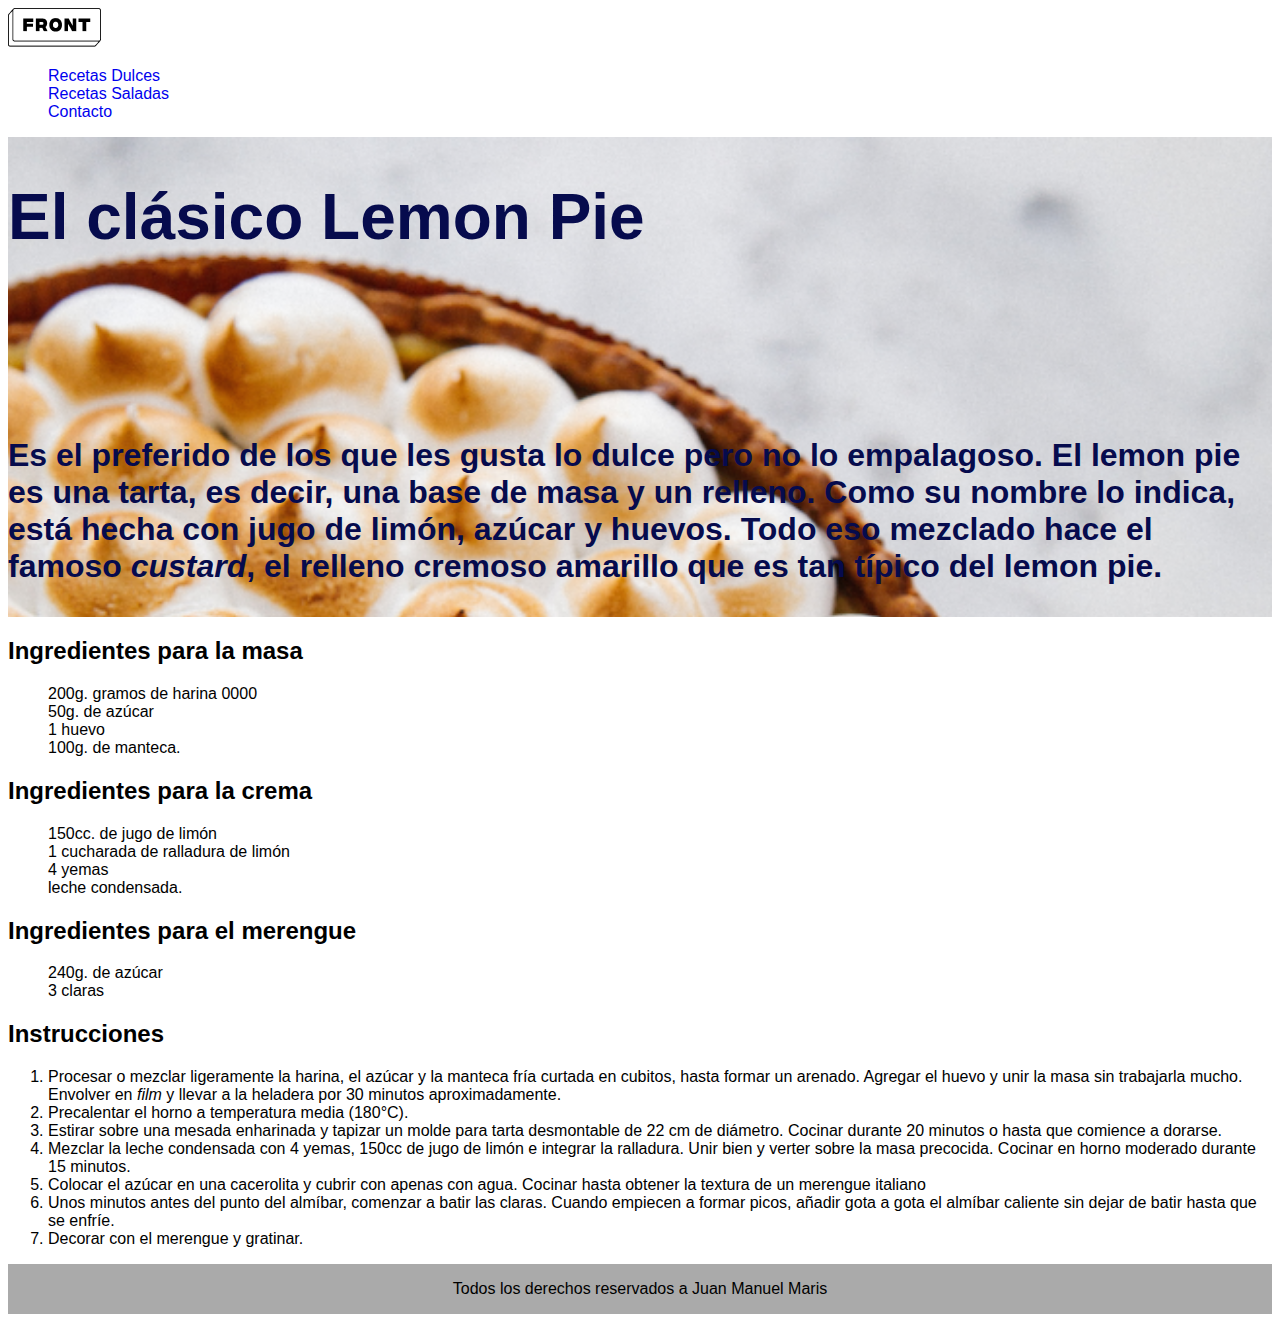
<file: index.html>
<!DOCTYPE html>
<html lang="es">

<head>
    <meta charset="UTF-8">
    <meta http-equiv="X-UA-Compatible" content="IE=edge">
    <meta name="viewport" content="width=device-width, initial-scale=1.0">
    <link rel="stylesheet" href="https://cdnjs.cloudflare.com/ajax/libs/font-awesome/5.15.3/css/all.min.css">
    <link rel="stylesheet" href="css/styles.css">
    <title>Lemon Pie</title>
</head>

<body>
    <header>
    <nav>
        <img src="img/logo-front.png" alt="Logo Front">
        <ul type="none">
            <li><a href="https://www.recetasderechupete.com/todas/recetas/postres-dulces/" target="_blank">Recetas Dulces</a></li>
            <li><a href="https://www.locosxelasado.com/" target="_blank">Recetas Saladas</a></li>
            <li><a href="contacto.html">Contacto</a></li>
        </ul>
    </nav>
    <section id = "fondoLemon">    
        <!-- <img src="img/lemon-pie.png" alt="Foto Lemon Pie"> -->
        <h1>El clásico Lemon Pie</h1>
        <p>Es el preferido de los que les gusta lo dulce pero no lo empalagoso.<strong> El lemon pie es una
                tarta</strong>, es decir, una
            base de masa y un relleno. Como su nombre lo indica, está hecha con jugo de limón, azúcar y huevos. Todo eso
            mezclado hace el famoso <em>custard</em>, el relleno cremoso amarillo que es tan típico del lemon pie.</p>
    </section>
    </header>
    <main>
        <section>
            <h2>Ingredientes para la masa</h2>
            <ul type="none">
                <li>200g. gramos de harina 0000</li>
                <li>50g. de azúcar</li>
                <li>1 huevo</li>
                <li>100g. de manteca.</li>
            </ul>

            <h2>Ingredientes para la crema</h2>
            <ul type="none">
                <li>150cc. de jugo de limón</li>
                <li>1 cucharada de ralladura de limón</li>
                <li>4 yemas</li>
                <li>leche condensada.</li>
            </ul>

            <h2>Ingredientes para el merengue</h2>
            <ul type="none">
                <li>240g. de azúcar</li>
                <li>3 claras</li>
            </ul>

        </section>

        <section>
            <h2>Instrucciones</h2>
            <ol>
                <li>Procesar o mezclar ligeramente la harina, el azúcar y la manteca fría curtada en cubitos, hasta formar
                    un arenado. Agregar el huevo y unir la masa sin trabajarla mucho. Envolver en <em>film</em> y llevar a la
                    heladera por 30 minutos aproximadamente.</li>
    
                <li>Precalentar el horno a temperatura media (180°C).</li>
    
                <li>Estirar sobre una mesada enharinada y tapizar un molde para tarta desmontable de 22 cm de diámetro.
                    Cocinar durante 20 minutos o hasta que comience a dorarse.</li>
    
                <li>Mezclar la leche condensada con 4 yemas, 150cc de jugo de limón e integrar la ralladura. Unir bien y
                    verter sobre la masa precocida. Cocinar en horno moderado durante 15 minutos.</li>
    
                <li>Colocar el azúcar en una cacerolita y cubrir con apenas con agua. Cocinar hasta obtener la textura de
                    un merengue italiano</li>
    
                <li>Unos minutos antes del punto del almíbar, comenzar a batir las claras. Cuando empiecen a formar picos,
                    añadir gota a gota el almíbar caliente sin dejar de batir hasta que se enfríe.</li>
    
                <li>Decorar con el merengue y gratinar.</li>
            </ol>
        </section>
    </main>

    <footer style="background-color: rgb(170, 170, 170); height:50px; text-align: center; line-height: 50px">
        <div>Todos los derechos reservados a Juan Manuel Maris</div>
    </footer>
</body>

</html>
</file>
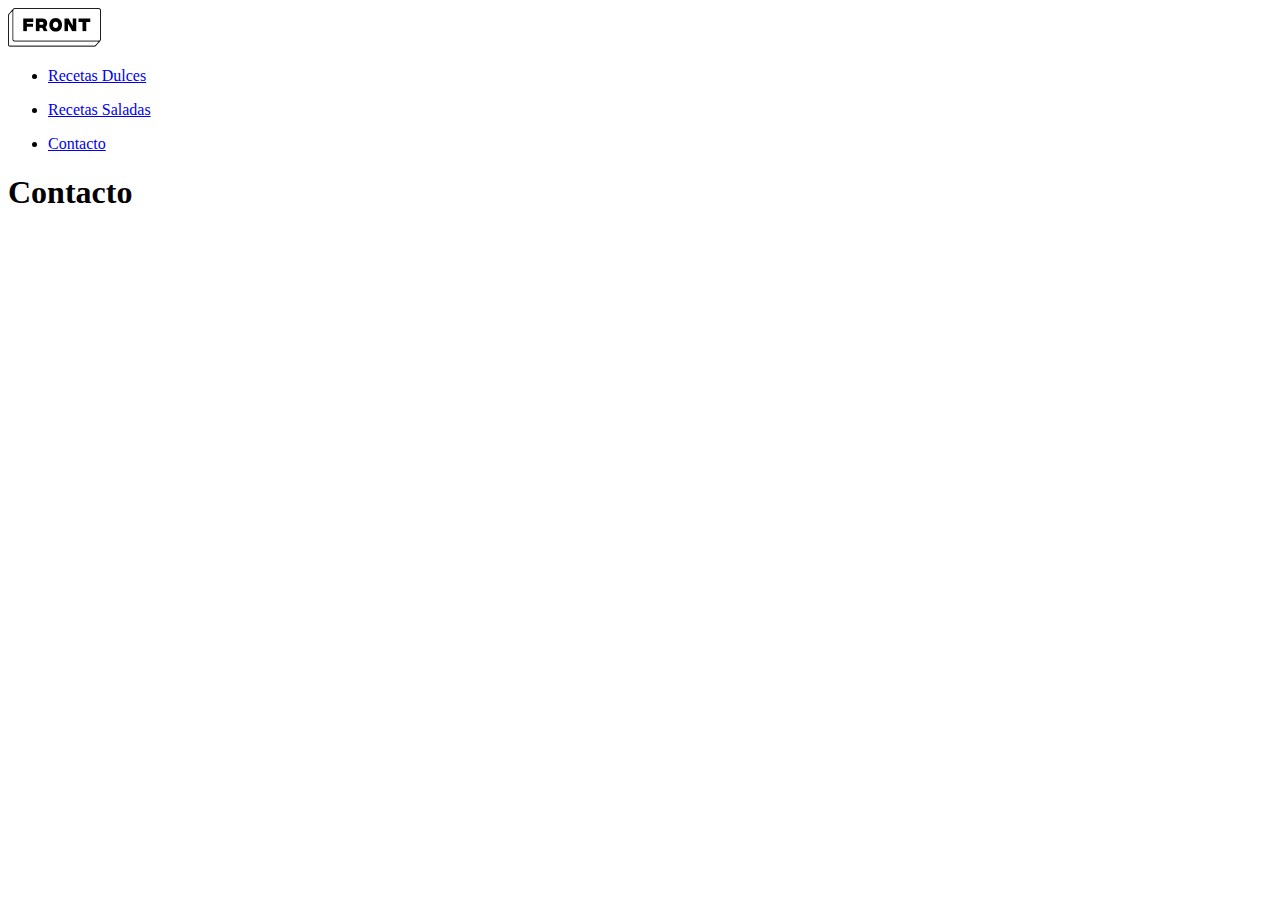
<file: contacto.html>
<!DOCTYPE html>
<html lang="es">

<head>
    <meta charset="UTF-8">
    <title>Lemon Pie</title>
</head>

<body>
    <nav>
        <img src="img/logo-front.png" alt="Logo Front">
        <ul>
            <li><a href="https://www.recetasderechupete.com/todas/recetas/postres-dulces/" target="_blank">Recetas
                    Dulces</a></li>

        </ul>
        <ul>
            <li><a href="https://www.locosxelasado.com/" target="_blank">Recetas Saladas</a></li>

        </ul>
        <ul>
            <li><a href="contacto.html">Contacto</a></li>
        </ul>
    </nav>
    <header>
        <h1>Contacto</h1>
    </header>
    <main>
</body>

</html>
</file>
<file: css/styles.css>
* {
    font-family: "Roboto", sans-serif;
}
nav a {
    text-decoration: none;
}
#fondoLemon {
    background-image: url("../img/lemon-pie.png");
    background-size: cover;
    height: 480px;
    background-repeat: no-repeat;
    display: flex;
    flex-direction: column;
    justify-content: space-between;
}

#fondoLemon * {
    color: rgb(6, 11, 77);
    font-weight: bold;
    /* font-size: 1.5rem; */
}

h1 {
    font-size: 4rem;
}
#fondoLemon p {
    font-size: 2rem;
}
</file>
